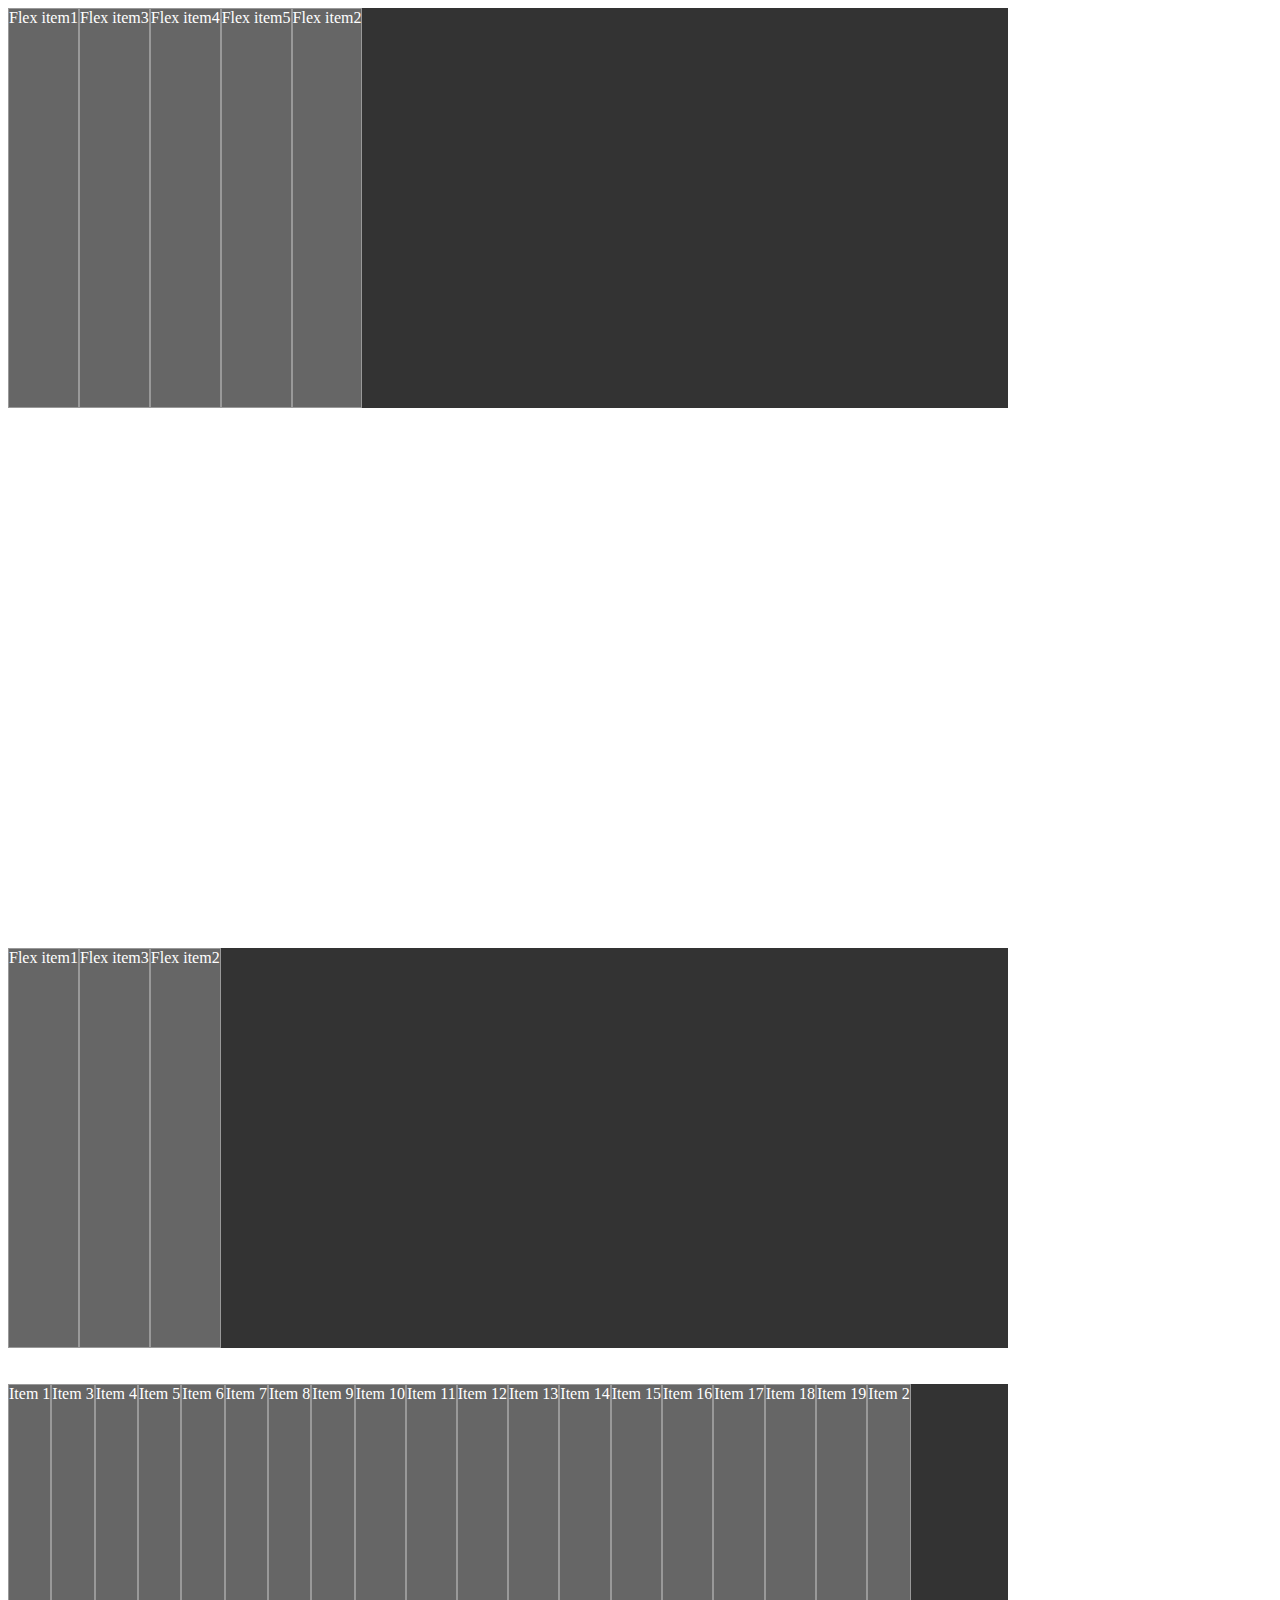
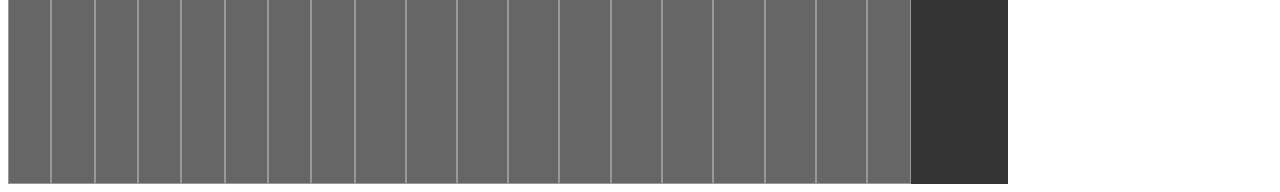
<file: index.html>
<!DOCTYPE html>
<html lang="en">

<head>
    <meta charset="UTF-8">
    <meta http-equiv="X-UA-Compatible" content="IE=edge">
    <meta name="viewport" content="width=device-width, initial-scale=1.0">
    <link rel="stylesheet" href="/style.css">
    <title>Aprendiendo Flexbox</title>

</head>

<body>
    <section class="container">
        <article class="item">Flex item1</article>
        <article class="item">Flex item2</article>
        <article class="item">Flex item3</article>
        <article class="item">Flex item4</article>
        <article class="item">Flex item5</article>
    </section>
    <br><br><br><br><br><br><br><br><br><br><br><br><br><br><br><br><br><br><br><br><br><br><br><br><br><br><br><br><br><br>
    <section class="container">
        <article class="item">Flex item1</article>
        <article class="item">Flex item2</article>
        <article class="item">Flex item3</article>

    </section>
    <br><br>
    <section class="container">
        <article class="item">Item 1</article>
        <article class="item">Item 2</article>
        <article class="item">Item 3</article>
        <article class="item">Item 4</article>
        <article class="item">Item 5</article>
        <article class="item">Item 6</article>
        <article class="item">Item 7</article>
        <article class="item">Item 8</article>
        <article class="item">Item 9</article>
        <article class="item">Item 10</article>
        <article class="item">Item 11</article>
        <article class="item">Item 12</article>
        <article class="item">Item 13</article>
        <article class="item">Item 14</article>
        <article class="item">Item 15</article>
        <article class="item">Item 16</article>
        <article class="item">Item 17</article>
        <article class="item">Item 18</article>
        <article class="item">Item 19</article>
    </section>
</body>

</html>
</file>
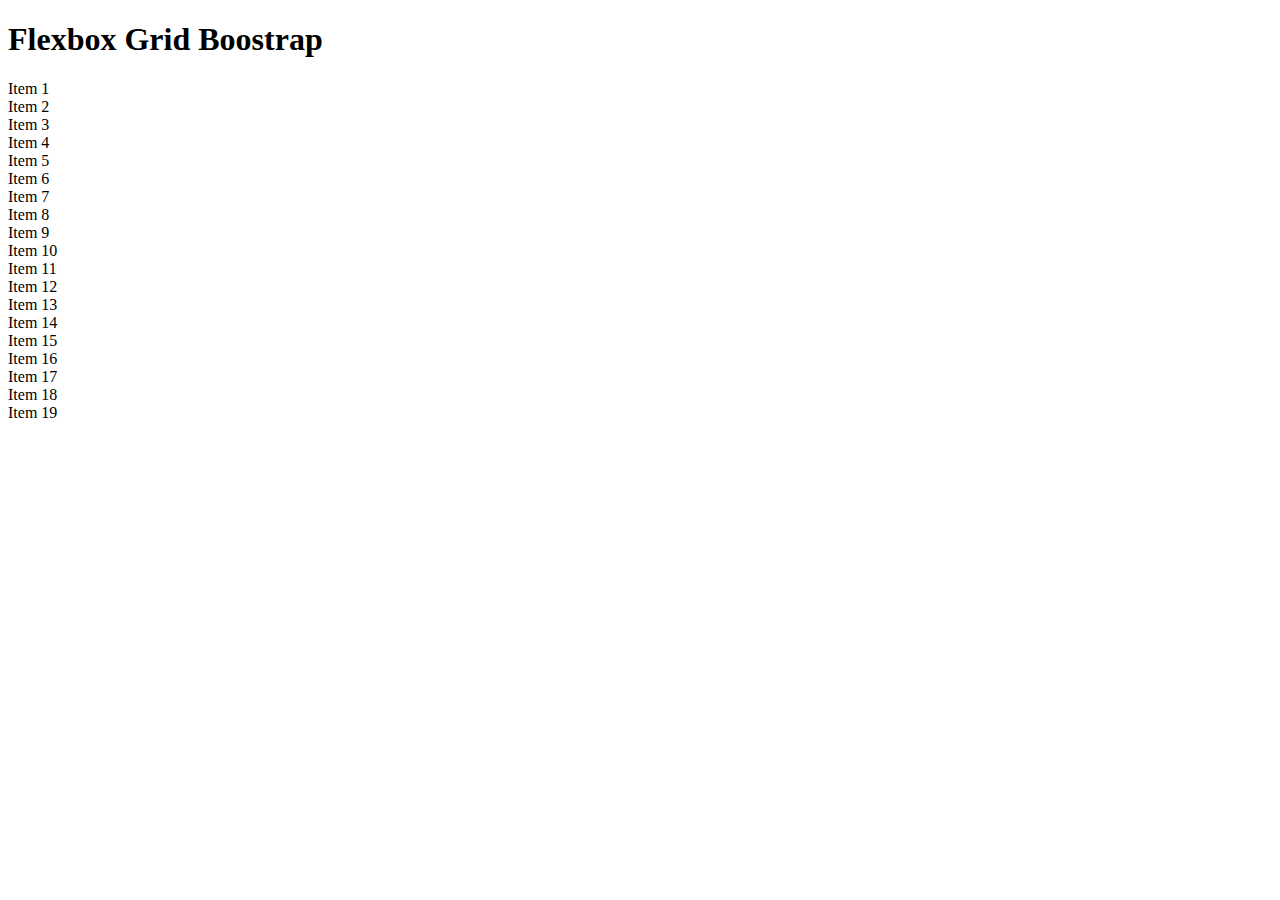
<file: Proyect/index.html>
<!doctype html>
<html lang="en">

<head>
    <!-- Required meta tags -->
    <meta charset="utf-8">
    <meta name="viewport" content="width=device-width, initial-scale=1">

    <!-- Bootstrap CSS -->
    <link href="https://cdn.jsdelivr.net/npm/bootstrap@5.0.2/dist/css/bootstrap.min.css" rel="stylesheet"
        integrity="sha384-EVSTQN3/azprG1Anm3QDgpJLIm9Nao0Yz1ztcQTwFspd3yD65VohhpuuCOmLASjC" crossorigin="anonymous">

    <title>Hello, world!</title>
</head>

<body>
    <h1>Flexbox Grid Boostrap</h1>
    <div class="containesr">
        <section class="row">
            <article class="border col-12 col-sm-6 col-md-4 col-lg-3 col-xl-2">Item 1</article>
            <article class="border col-12 col-sm-6 col-md-4 col-lg-3 col-xl-2">Item 2</article>
            <article class="border col-12 col-sm-6 col-md-4 col-lg-3 col-xl-2">Item 3</article>
            <article class="border col-12 col-sm-6 col-md-4 col-lg-3 col-xl-2">Item 4</article>
            <article class="border col-12 col-sm-6 col-md-4 col-lg-3 col-xl-2">Item 5</article>
            <article class="border col-12 col-sm-6 col-md-4 col-lg-3 col-xl-2">Item 6</article>
            <article class="border col-12 col-sm-6 col-md-4 col-lg-3 col-xl-2">Item 7</article>
            <article class="border col-12 col-sm-6 col-md-4 col-lg-3 col-xl-2">Item 8</article>
            <article class="border col-12 col-sm-6 col-md-4 col-lg-3 col-xl-2">Item 9</article>
            <article class="border col-12 col-sm-6 col-md-4 col-lg-3 col-xl-2">Item 10</article>
            <article class="border col-12 col-sm-6 col-md-4 col-lg-3 col-xl-2">Item 11</article>
            <article class="border col-12 col-sm-6 col-md-4 col-lg-3 col-xl-2">Item 12</article>
            <article class="border col-12 col-sm-6 col-md-4 col-lg-3 col-xl-2">Item 13</article>
            <article class="border col-12 col-sm-6 col-md-4 col-lg-3 col-xl-2">Item 14</article>
            <article class="border col-12 col-sm-6 col-md-4 col-lg-3 col-xl-2">Item 15</article>
            <article class="border col-12 col-sm-6 col-md-4 col-lg-3 col-xl-2">Item 16</article>
            <article class="border col-12 col-sm-6 col-md-4 col-lg-3 col-xl-2">Item 17</article>
            <article class="border col-12 col-sm-6 col-md-4 col-lg-3 col-xl-2">Item 18</article>
            <article class="border col-12 col-sm-6 col-md-4 col-lg-3 col-xl-2">Item 19</article>
        </section>
    </div>

    <!-- Optional JavaScript; choose one of the two! -->

    <!-- Option 1: Bootstrap Bundle with Popper -->
    <script src="https://cdn.jsdelivr.net/npm/bootstrap@5.0.2/dist/js/bootstrap.bundle.min.js"
        integrity="sha384-MrcW6ZMFYlzcLA8Nl+NtUVF0sA7MsXsP1UyJoMp4YLEuNSfAP+JcXn/tWtIaxVXM"
        crossorigin="anonymous"></script>

    <!-- Option 2: Separate Popper and Bootstrap JS -->
    <!--
    <script src="https://cdn.jsdelivr.net/npm/@popperjs/core@2.9.2/dist/umd/popper.min.js" integrity="sha384-IQsoLXl5PILFhosVNubq5LC7Qb9DXgDA9i+tQ8Zj3iwWAwPtgFTxbJ8NT4GN1R8p" crossorigin="anonymous"></script>
    <script src="https://cdn.jsdelivr.net/npm/bootstrap@5.0.2/dist/js/bootstrap.min.js" integrity="sha384-cVKIPhGWiC2Al4u+LWgxfKTRIcfu0JTxR+EQDz/bgldoEyl4H0zUF0QKbrJ0EcQF" crossorigin="anonymous"></script>
    -->
</body>

</html>
</file>
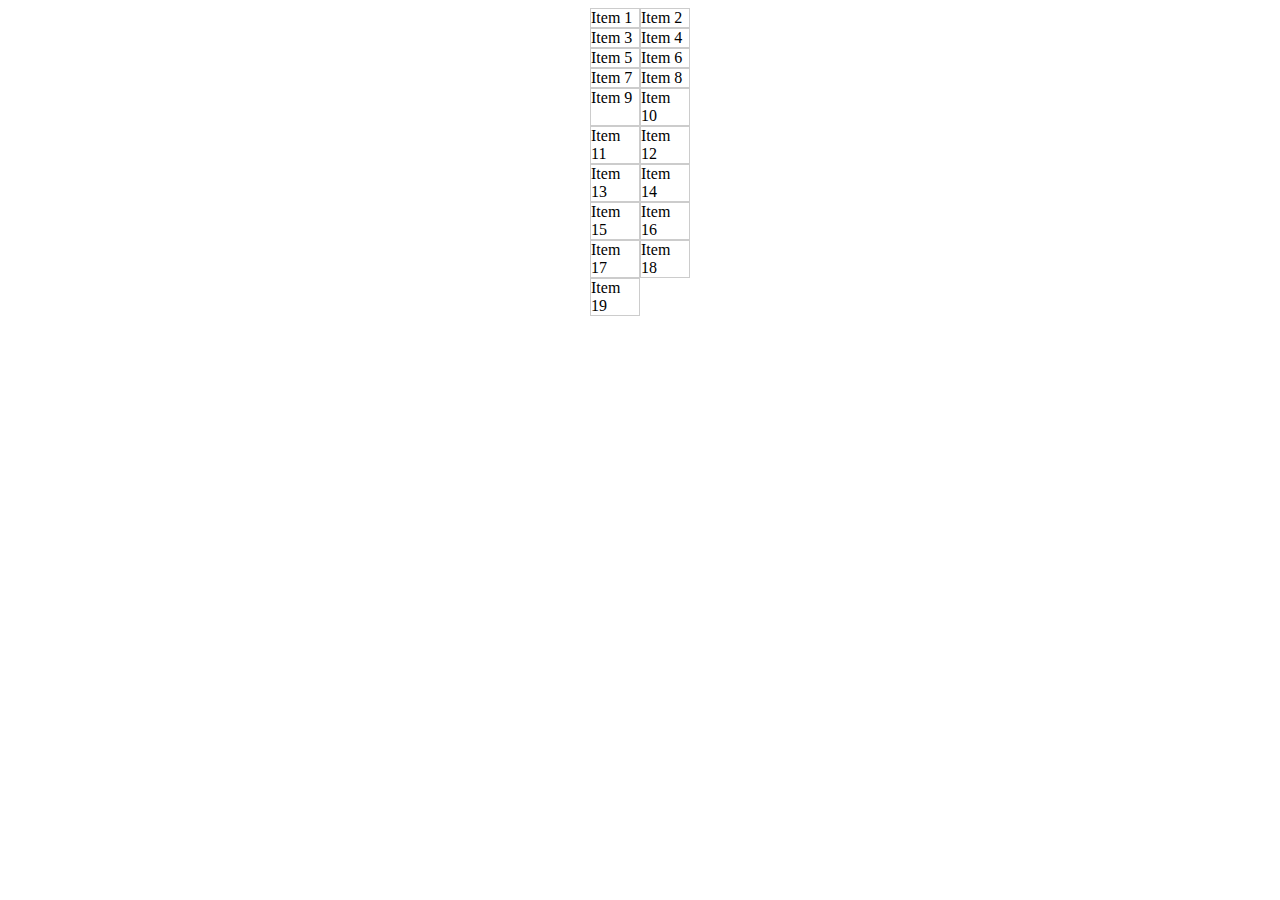
<file: Proyect/Boostra.html>
<!DOCTYPE html>
<html lang="en">

<head>
    <meta charset="UTF-8">
    <meta http-equiv="X-UA-Compatible" content="IE=edge">
    <meta name="viewport" content="width=device-width, initial-scale=1.0">
    <link rel="stylesheet" href="/Proyect/Style.css">
    <title>Flexbox Grid Artesanal</title>
</head>

<body>
    <div class="container">
        <section class="flex-ccontainer">
            <article class="flex-item">Item 1</article>
            <article class="flex-item">Item 2</article>
            <article class="flex-item">Item 3</article>
            <article class="flex-item">Item 4</article>
            <article class="flex-item">Item 5</article>
            <article class="flex-item">Item 6</article>
            <article class="flex-item">Item 7</article>
            <article class="flex-item">Item 8</article>
            <article class="flex-item">Item 9</article>
            <article class="flex-item">Item 10</article>
            <article class="flex-item">Item 11</article>
            <article class="flex-item">Item 12</article>
            <article class="flex-item">Item 13</article>
            <article class="flex-item">Item 14</article>
            <article class="flex-item">Item 15</article>
            <article class="flex-item">Item 16</article>
            <article class="flex-item">Item 17</article>
            <article class="flex-item">Item 18</article>
            <article class="flex-item">Item 19</article>

        </section>
    </div>
</body>

</html>
</file>
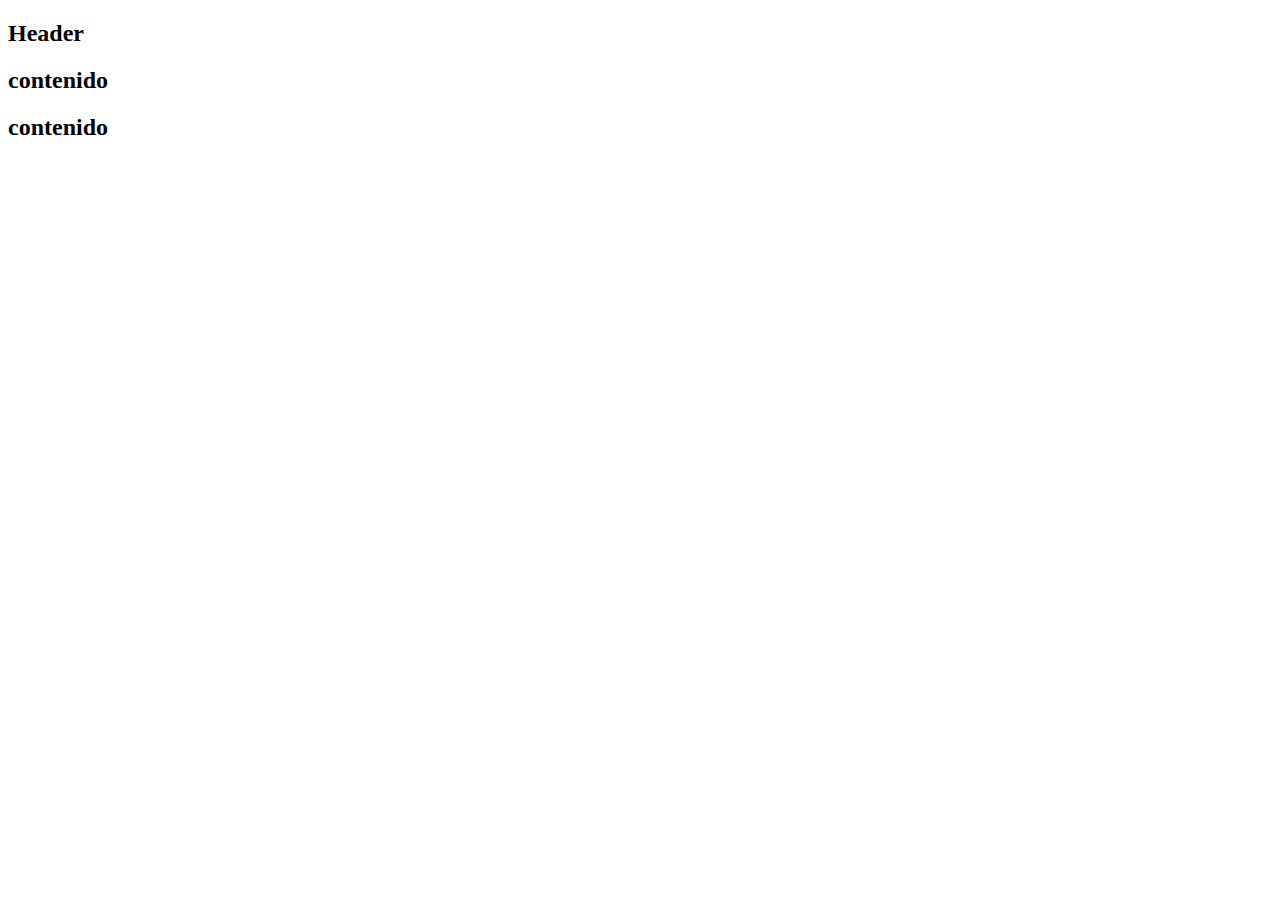
<file: Proyect/index3.html>
<!DOCTYPE html>
<html lang="en">

<head>
    <meta charset="UTF-8">
    <meta http-equiv="X-UA-Compatible" content="IE=edge">
    <meta name="viewport" content="width=device-width, initial-scale=1.0">
    <title>Ejemplos practicos flexbox</title>
</head>
<Style>
    *,
    *::after,
    *::before {
        box-sizing: border-box;
    }
</Style>


<body>
    <header>
        <h2>Header</h2>
        <main>
            <h2>contenido</h2>
        </main>
        <footer>
            <h2>contenido</h2>
        </footer>
    </header>
</body>

</html>
</file>
<file: style.css>
*,
* ::after,
::before {
  box-sizing: border-box;
}

.container {
  background-color: #333;
  color: white;
  height: 400px;
  width: 1000px;

  display: flex;
  /* define que una caja sera flexbox o bloque  */

  flex-direction: row;
  /* flex-direction: row-reverse; 
   flex-direction: column; row, rpwe-reverse, column,reverse */
  flex-wrap: nowrap;
  /*nowrap, wrap, reverse */

  flex-flow: row nowrap;
  /* Esta es una abreviatura de las propiedades flex-directiony flex-wrap */

  justify-content: flex-start;
  /*flex-start, center, flex-end, space-between, space-around, space-evenly */
  align-items: stretch;
  /* define la alineacion de los hijos en el  eje transversal dento de cada linea */

  align-content: flex-start;
  /* define la alineacion de los hijos en el  eje transversal dento de cada linea. funciona cunado los hijos estan en una sola linea( CUANDO flex:word-wrap: es nowrap NO FUNCIONA) ; */
}

.item {
  border: thin solid #999;
  /* width: 20%;
  height: 20%; */
  background-color: #666;
  /* width: 100%; */

  flex-grow: 0;
  /* cuando la caja flexbox tenga espacio sobrante, es la habilidad de crecer, valor por defecto 0, no haceptan valores negativos. */
  flex-shrink: 1;
  /* cuando la caja flexbox tenga espacio sobrante, es la habilidad de encoger, valor por defecto 1, no haceptan valores negativos. */

  flex-basis: auto;
  flex-basis: 100px;
  /* Esto define el tamaño predeterminado de un elemento antes de que se distribuya el espacio restante. */

  flex: 0 1 auto;
  /* Es un shorthand de las propiedades flex-grow: 0;   flex-shrink: 1;  flex-basis: auto; */

  order: 0;
  /* representa el orden que tendra los elementos hijos en la caja flexbos valor por defecto 0  */
}

.item:nth-child(2) {
  /* flex-grow: 0; */
  flex-shrink: 2;
  order: 1;
}

.item:nth-child(3) {
  /* flex-grow: 0; */
}
/* .item:nth-child(2),
.item:nth-child(17) {
  font-size: 150%;
} */
</file>
<file: Proyect/Style.css>
*,
*::after,
*::before {
  box-sizing: border-box;
}
.container {
  margin: auto;
  max-width: 100px;
}
.flex-ccontainer {
  display: flex;
  flex-flow: row wrap;
}
.flex-item {
  border: thin solid #ccc;
  flex: 0 0 100%;
}
@media (min-width: 576px) {
  .flex-item {
    flex: 0 0 50%;
  }
}

@media (min-width: 768px) {
   {
    flex: 0 0 33.333333333333%;
  }
}

@media (min-width: 992px) {
   {
    flex: 0 0 25%;
  }
}

@media (min-width: 1200px) {
  .flex-item {
    flex: 0 0 16.6666666666;
  }
}
</file>
